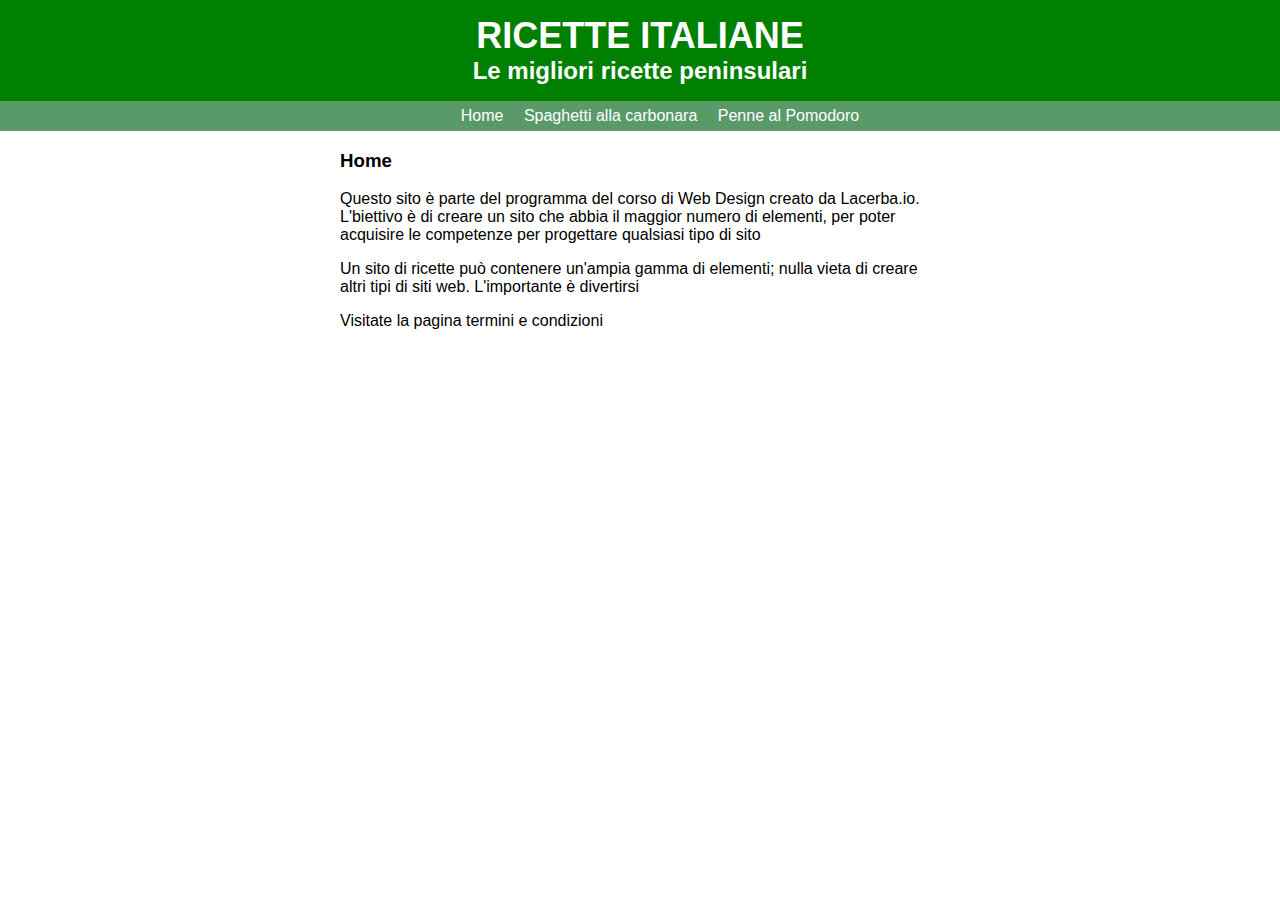
<file: index.html>
<!DOCTYPE html>
<html>
	<head>
		<meta charset="utf-8">
		<title>Ricette Italiane</title>
		<link rel="stylesheet" type="text/css" href="style/main.css">
	</head>
	<body>
		<div id="header">
			<a href="index.html" id="head">
			<h1>Ricette Italiane</h1>
			<h2>Le migliori ricette peninsulari</h2>
			</a>
			<ul id="nav">
				<li><a href="index.html">Home</a></li>
				<li><a href="carbonara.html">Spaghetti alla carbonara</a></li>
				<li><a href="pomodoro.html">Penne al Pomodoro</a></li>
			</ul>
		</div>
		<div id="content">	
			<h3>Home</h3>
			<p>Questo sito è parte del programma del corso di Web Design creato da Lacerba.io.
			L'biettivo è di creare un sito che abbia il maggior numero di elementi, per poter acquisire le competenze per progettare qualsiasi tipo di sito</p>
			
			<p>Un sito di ricette può contenere un'ampia gamma di elementi; nulla vieta di creare altri tipi di siti web. L'importante è divertirsi</p>

			<p>Visitate la pagina <a href="term.html">termini e condizioni</a></p>
		</div>	
	</body>
</html>
</file>
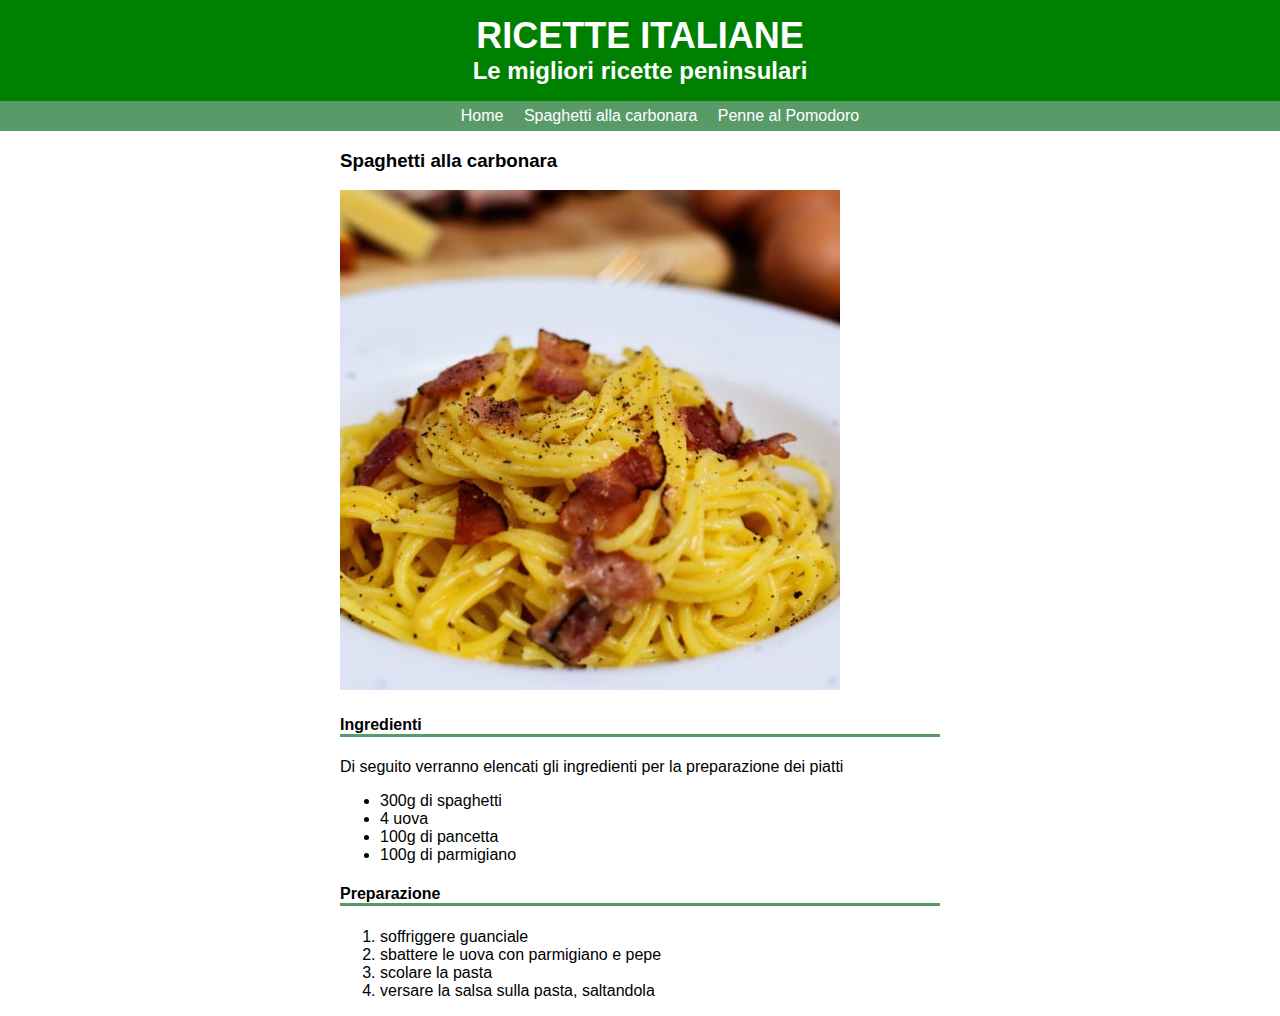
<file: carbonara.html>
<!DOCTYPE html>
<html>
	<head>
		<meta charset="utf-8">
		<title>Ricette Italiane</title>
		<link rel="stylesheet" type="text/css" href="style/main.css">
	</head>
	<body>
		<div id="header">
			<a href="index.html" id="head">
			<h1>Ricette Italiane</h1>
			<h2>Le migliori ricette peninsulari</h2>
			</a>
			<ul id="nav">
				<li><a href="index.html">Home</a></li>
				<li><a href="carbonara.html">Spaghetti alla carbonara</a></li>
				<li><a href="pomodoro.html">Penne al Pomodoro</a></li>
			</ul>
		</div>
		<div id="content">	
			<h3>Spaghetti alla carbonara</h3>
			<img src="immagini/carbonara.jpg" alt="Spaghetti alla carbonara">
			<h4>Ingredienti</h4>
			<p>Di seguito verranno elencati gli ingredienti per la preparazione dei piatti</p>
			<ul>
				<li>300g di spaghetti</li>
				<li>4 uova</li>
				<li>100g di pancetta</li>
				<li>100g di parmigiano</li>
			</ul>
			<h4>Preparazione</h4>
			<ol>
				<li>soffriggere guanciale</li>
				<li>sbattere le uova con parmigiano e pepe</li>
				<li>scolare la pasta</li>
				<li>versare la salsa sulla pasta, saltandola</li>
			</ol>
		</div>	
	</body>
</html>
</file>
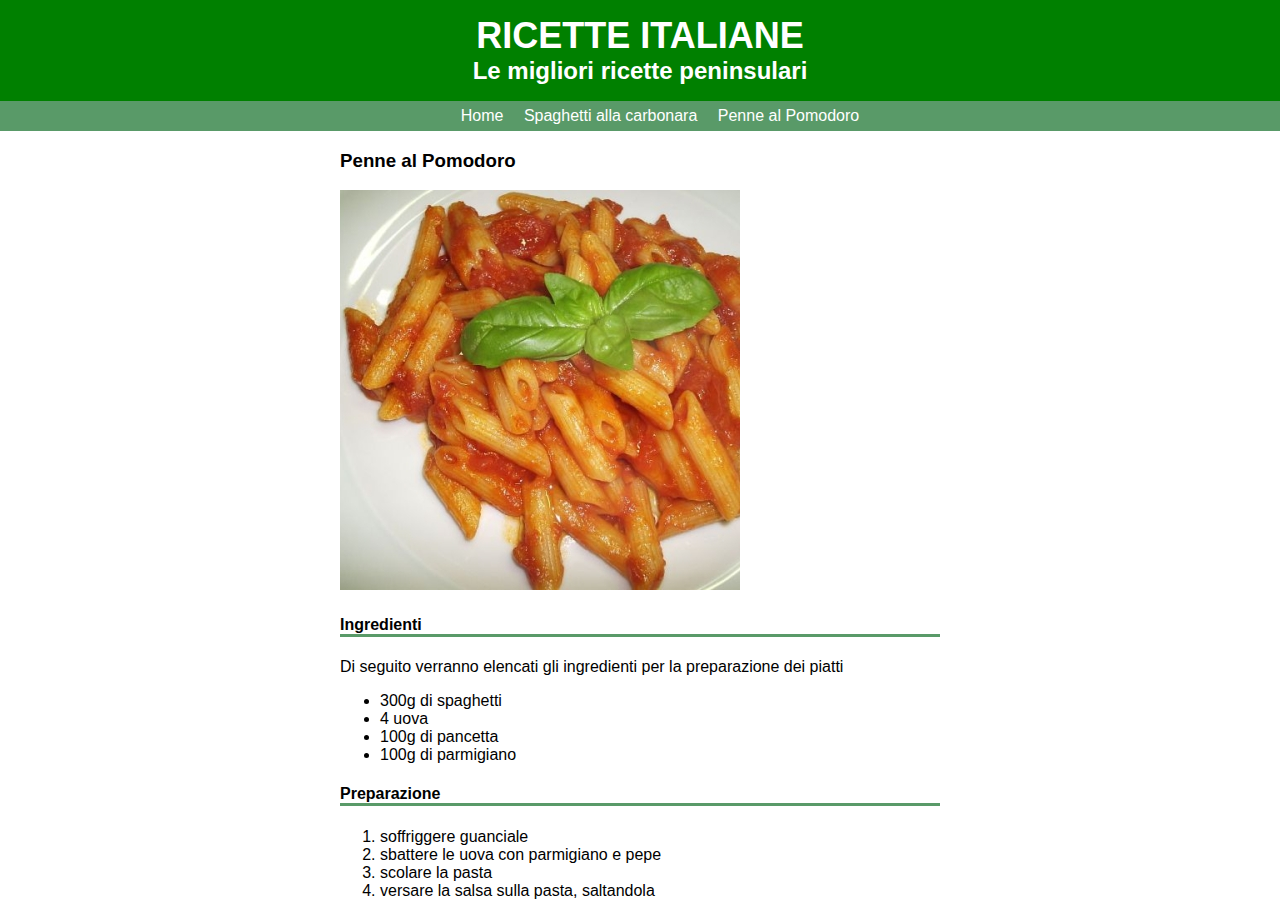
<file: pomodoro.html>
<!DOCTYPE html>
<html>
	<head>
		<meta charset="utf-8">
		<title>Ricette Italiane</title>
		<link rel="stylesheet" type="text/css" href="style/main.css">
	</head>
	<body>
		<div id="header">
			<a href="index.html" id="head">
			<h1>Ricette Italiane</h1>
			<h2>Le migliori ricette peninsulari</h2>
			</a>
			<ul id="nav">
				<li><a href="index.html">Home</a></li>
				<li><a href="carbonara.html">Spaghetti alla carbonara</a></li>
				<li><a href="pomodoro.html">Penne al Pomodoro</a></li>
			</ul>
		</div>
		<div id="content">	
			<h3>Penne al Pomodoro</h3>
			<img src="immagini/pomodoro.jpg" alt="Penne al pomodoro">
			<h4>Ingredienti</h4>
			<p>Di seguito verranno elencati gli ingredienti per la preparazione dei piatti</p>
			<ul>
				<li>300g di spaghetti</li>
				<li>4 uova</li>
				<li>100g di pancetta</li>
				<li>100g di parmigiano</li>
			</ul>
			<h4>Preparazione</h4>
			<ol>
				<li>soffriggere guanciale</li>
				<li>sbattere le uova con parmigiano e pepe</li>
				<li>scolare la pasta</li>
				<li>versare la salsa sulla pasta, saltandola</li>
			</ol>
		</div>	
	</body>
</html>
</file>
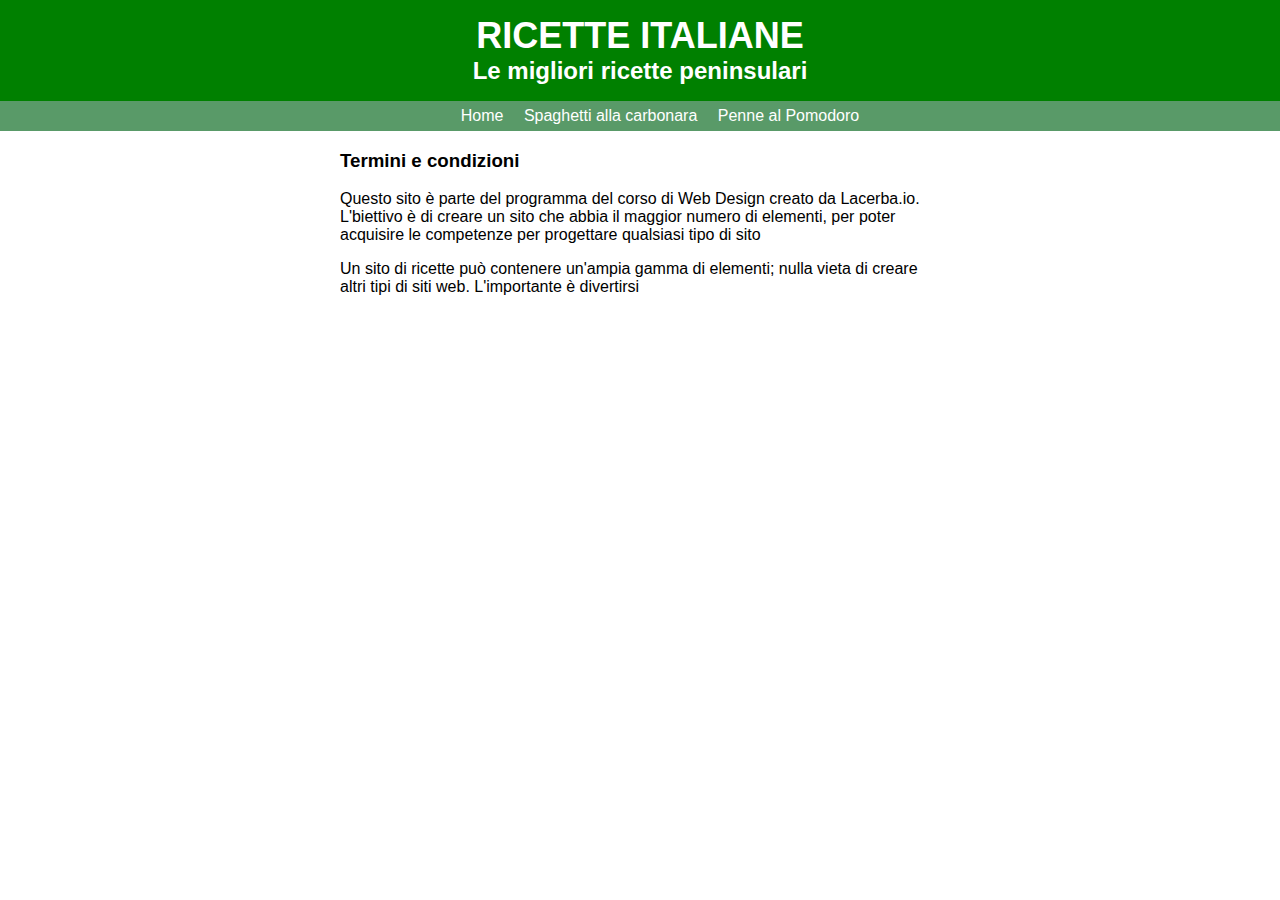
<file: term.html>
<!DOCTYPE html>
<html>
	<head>
		<meta charset="utf-8">
		<title>Ricette Italiane</title>
		<link rel="stylesheet" type="text/css" href="style/main.css">
	</head>
	<body>
		<div id="header">
			<a href="index.html" id="head">
			<h1>Ricette Italiane</h1>
			<h2>Le migliori ricette peninsulari</h2>
			</a>
			<ul id="nav">
				<li><a href="index.html">Home</a></li>
				<li><a href="carbonara.html">Spaghetti alla carbonara</a></li>
				<li><a href="pomodoro.html">Penne al Pomodoro</a></li>
			</ul>
		</div>
		<div id="content">	
			<h3>Termini e condizioni</h3>
			<p>Questo sito è parte del programma del corso di Web Design creato da Lacerba.io.
			L'biettivo è di creare un sito che abbia il maggior numero di elementi, per poter acquisire le competenze per progettare qualsiasi tipo di sito</p>
			
			<p>Un sito di ricette può contenere un'ampia gamma di elementi; nulla vieta di creare altri tipi di siti web. L'importante è divertirsi</p>

			
		</div>	
	</body>
</html>
</file>
<file: style/main.css>
/******************** GENERAL *******************/


body {
	font-family: Corbel, Arial, sans-serif;
	margin: 0;
}

a {
	color:#000000;
	text-decoration: none;
}

/******************** HEADER *******************/


#header {
background-color: green;
}

h1 {
	font-size: 36px;
	margin: 0;
	text-align: center;
	padding: 15px 0 0 0;
	color: #ffffff;
	text-transform: uppercase;
}

h2 {
	text-align: center;
	margin: 0;
	color: #ffffff;
}

#nav {
	background-color: #599a68;
	text-align: center;
	list-style-type: none;
}

#nav li {
	display: inline-block;
	padding: 6px 8px 6px 8px;
}

#nav li a {
	color: #ffffff;
}

#nav li:hover {
	background-color: #6ab47b;
}

/******************** CONTENT *******************/


#content {
	width: 600px;
	margin: auto;
}

h4 {
	border-bottom: 3px #599a68 solid;
}
</file>
